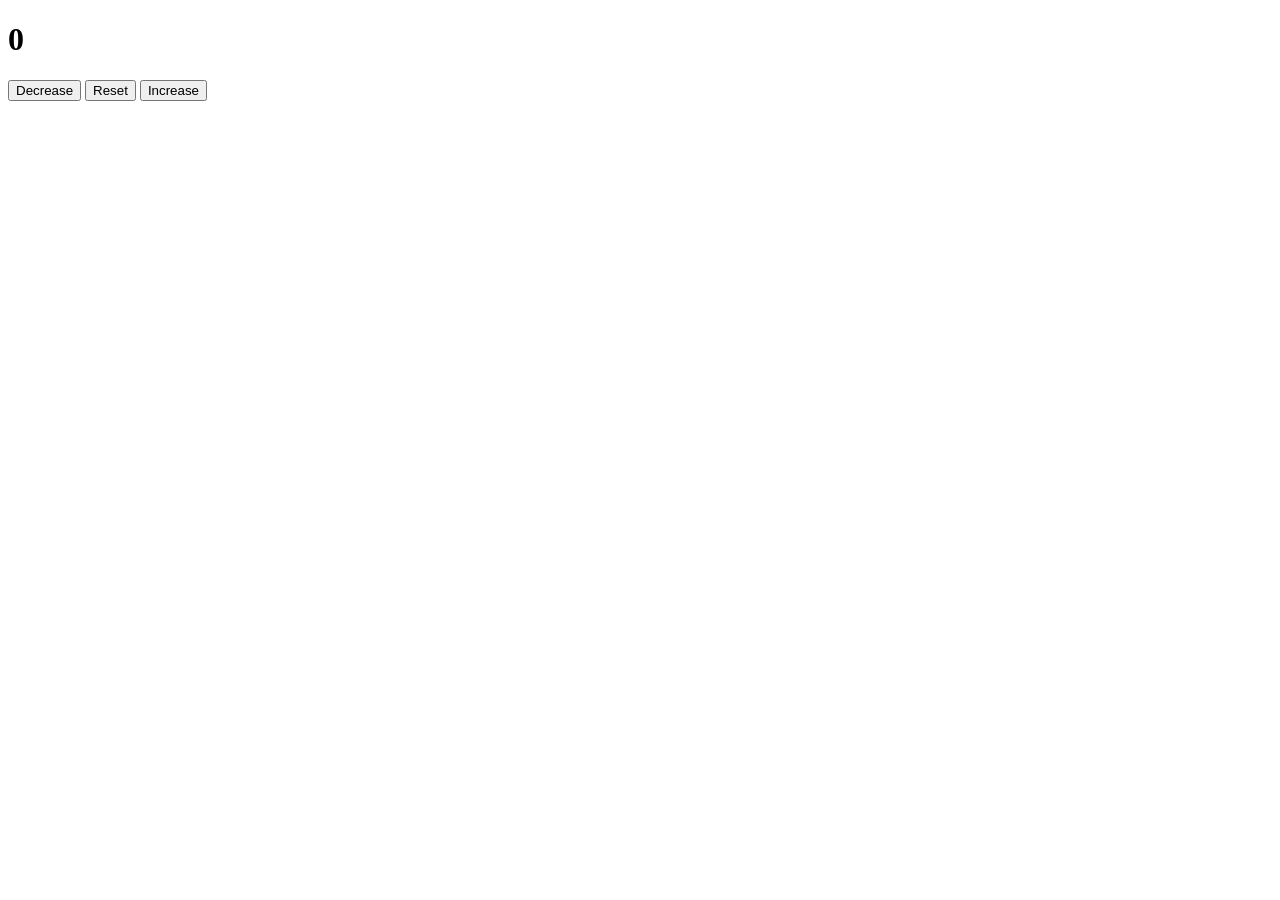
<file: counter/index.html>
<!DOCTYPE html>
<html>
<head>
  <title>Counter</title>
</head>
<body>

  <h1 id="count">0</h1>

  <button onclick="decrease()">Decrease</button>
  <button onclick="reset()">Reset</button>
  <button onclick="increase()">Increase</button>

  <script src="script.js"></script>
</body>
</html>
</file>
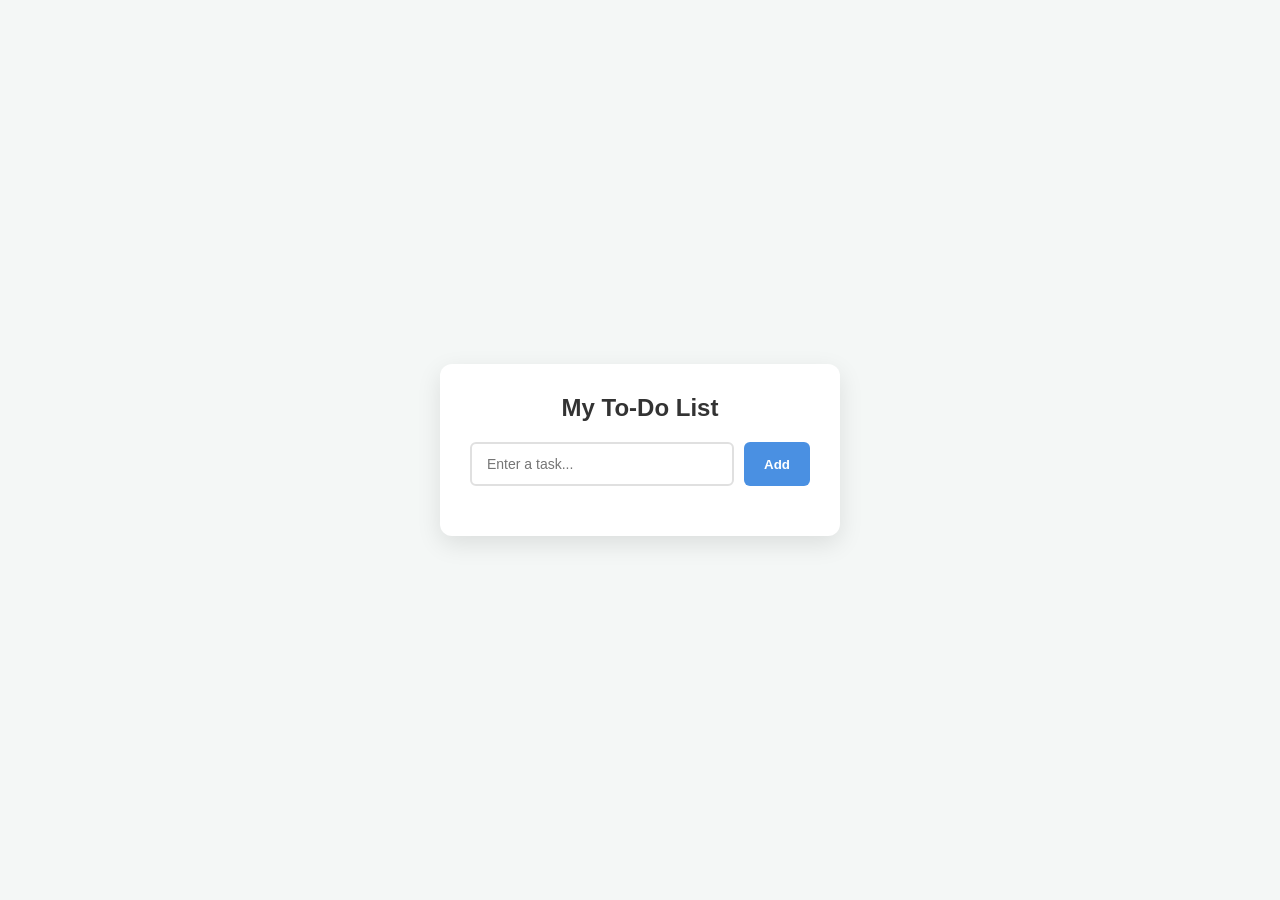
<file: To-do list/index.html>
<!DOCTYPE html>
<html>
  <head>
    <meta charset="UTF-8">
    <meta name="viewport" content="width=device-width, initial-scale=1.0">
    <title>To-Do List</title>
    <link rel="stylesheet" href="style.css">
  </head>
  <body>
    <div class="card">
      <h2>My To-Do List</h2>
      
      <div class="input-container">
        <input id="list" type="text" placeholder="Enter a task...">
        <button onclick="add()">Add</button>
      </div>

      <div id="todo"></div>
    </div>
    
    <script src="script.js"></script>
  </body>
</html>
</file>
<file: To-do list/style.css>
/* Base styles and modern font */
* {
  box-sizing: border-box;
  margin: 0;
  padding: 0;
  font-family: 'Segoe UI', Tahoma, Geneva, Verdana, sans-serif;
}

body {
  background-color: #f4f7f6;
  display: flex;
  justify-content: center;
  align-items: center;
  min-height: 100vh;
}

/* Card Container */
.card {
  background: #ffffff;
  padding: 30px;
  border-radius: 12px;
  box-shadow: 0 8px 24px rgba(0, 0, 0, 0.1);
  width: 100%;
  max-width: 400px;
}

h2 {
  color: #333;
  margin-bottom: 20px;
  text-align: center;
}

/* Input area styling */
.input-container {
  display: flex;
  gap: 10px;
  margin-bottom: 20px;
}

input[type="text"] {
  flex: 1;
  padding: 12px 15px;
  border: 2px solid #e0e0e0;
  border-radius: 6px;
  font-size: 14px;
  outline: none;
  transition: border-color 0.2s;
}

input[type="text"]:focus {
  border-color: #4a90e2;
}

/* Add Button */
.input-container button {
  padding: 12px 20px;
  background-color: #4a90e2;
  color: white;
  border: none;
  border-radius: 6px;
  font-weight: bold;
  cursor: pointer;
  transition: background-color 0.2s;
}

.input-container button:hover {
  background-color: #357abd;
}

/* Task Item styling */
#todo p {
  display: flex;
  justify-content: space-between;
  align-items: center;
  background-color: #f9f9f9;
  padding: 12px 15px;
  margin-bottom: 10px;
  border-radius: 6px;
  border-left: 4px solid #4a90e2;
  word-break: break-word;
}

/* Delete Button */
#todo button {
  background-color: #ff4d4f;
  color: white;
  border: none;
  padding: 6px 12px;
  border-radius: 4px;
  cursor: pointer;
  font-size: 12px;
  transition: background-color 0.2s;
}

#todo button:hover {
  background-color: #d9363e;
}
</file>
